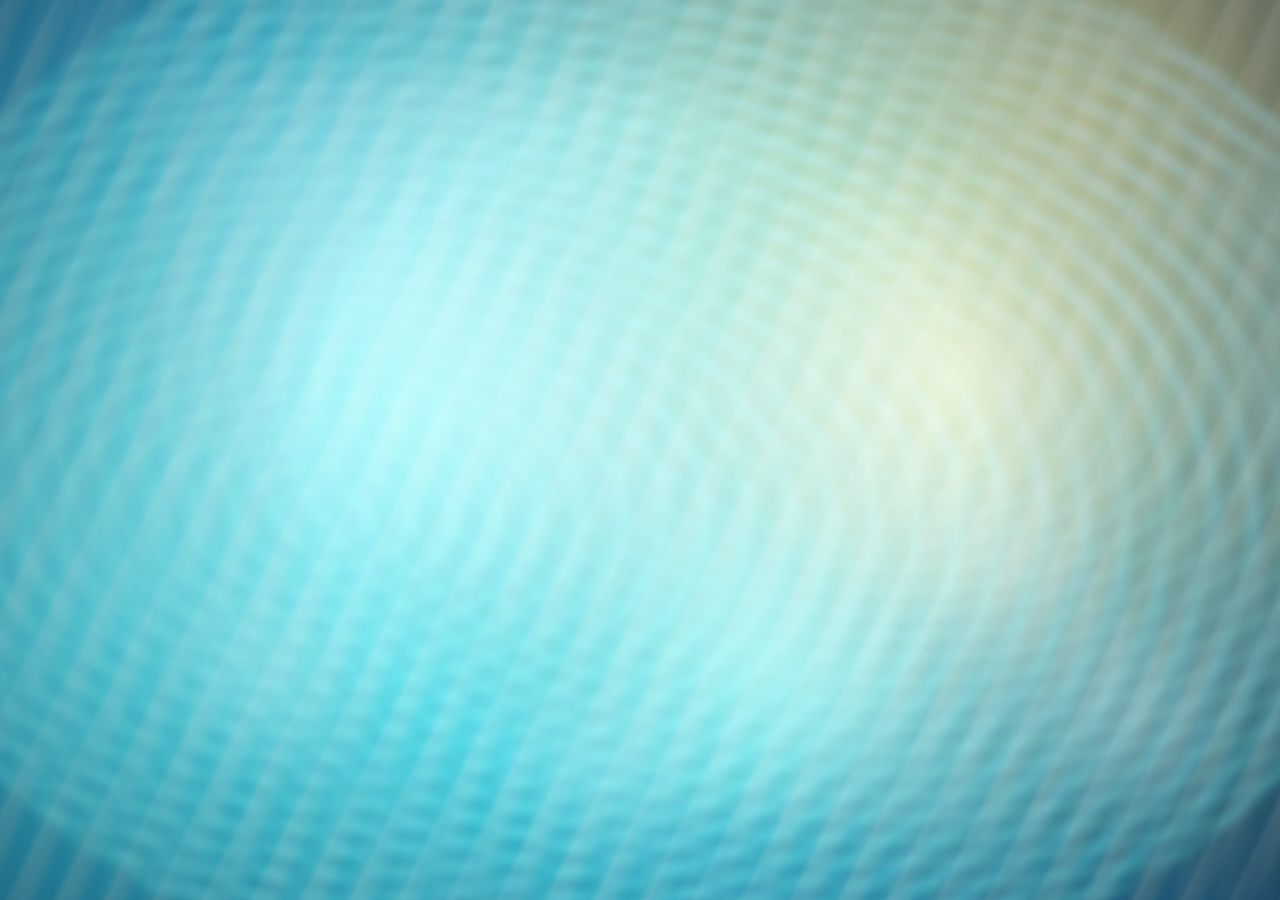
<file: index.html>
<!doctype html>
<html lang="en">
  <head>
    <meta charset="utf-8" />
    <meta name="viewport" content="width=device-width, initial-scale=1" />
    <title>Screensaver</title>
    <meta http-equiv="refresh" content="0; url=/screensaver/" />
  </head>
  <body>
    <script>
      window.location.replace("/screensaver/");
    </script>
  </body>
</html>
</file>
<file: screensaver/assets/styles/screensaver.css>
@font-face {
  font-family: "ABC Diatype Mono";
  font-weight: 400;
  font-style: normal;
  font-display: block;
  src: url("../fonts/ABC%20Diatype%20Mono/ABCDiatypeMono-Regular-Trial.woff2")
    format("woff2");
}

@font-face {
  font-family: "ABC Diatype Mono";
  font-weight: 500;
  font-style: normal;
  font-display: block;
  src: url("../fonts/ABC%20Diatype%20Mono/ABCDiatypeMono-Medium-Trial.woff2")
    format("woff2");
}

@font-face {
  font-family: "ABC Diatype Mono";
  font-weight: 700;
  font-style: normal;
  font-display: block;
  src: url("../fonts/ABC%20Diatype%20Mono/ABCDiatypeMono-Bold-Trial.woff2")
    format("woff2");
}

:root {
  --bg-0: #0b3b63;
  --bg-1: #1970a5;
  --cyan: #37e3ff;
  --sky: #2dc7ff;
  --gold: #ffe44d;
  --sun: #ffbd2f;
  --foam: #52ffd1;
  --reef: #39ff9f;
}

* {
  box-sizing: border-box;
  margin: 0;
  padding: 0;
}

html,
body {
  width: 100%;
  height: 100%;
  overflow: hidden;
  background: var(--bg-0);
  cursor: none;
}

.stage {
  position: fixed;
  inset: 0;
  overflow: hidden;
  background: radial-gradient(circle at 24% 20%, #33a4da 0%, var(--bg-0) 58%);
}

.gradient-field {
  position: absolute;
  inset: -16%;
  background: radial-gradient(circle at 18% 64%, rgba(55, 227, 255, 0.84) 0%, transparent 50%),
    radial-gradient(circle at 76% 22%, rgba(255, 228, 77, 0.76) 0%, transparent 54%),
    radial-gradient(circle at 60% 74%, rgba(45, 199, 255, 0.62) 0%, transparent 52%),
    radial-gradient(circle at 52% 38%, rgba(82, 255, 209, 0.56) 0%, transparent 56%),
    radial-gradient(circle at 35% 48%, rgba(57, 255, 159, 0.32) 0%, transparent 54%);
  mix-blend-mode: screen;
  filter: blur(22px);
  animation: field-drift 24s ease-in-out infinite;
}

.flow-lines {
  position: absolute;
  inset: -12%;
  border-radius: 50%;
  transform-origin: 50% 50%;
  mix-blend-mode: screen;
  opacity: 0.72;
  filter: blur(5px);
  will-change: transform;
}

.flow-lines-a {
  background: repeating-radial-gradient(
      ellipse at 30% 56%,
      rgba(55, 227, 255, 0.5) 0px,
      rgba(55, 227, 255, 0.5) 8px,
      transparent 18px,
      transparent 42px
    ),
    radial-gradient(
      110% 64% at 50% 56%,
      rgba(55, 227, 255, 0.36) 0%,
      rgba(45, 199, 255, 0.2) 28%,
      transparent 62%
    );
  animation: line-sweep-a 30s cubic-bezier(0.42, 0, 0.2, 1) infinite;
}

.flow-lines-b {
  background: repeating-radial-gradient(
      ellipse at 66% 44%,
      rgba(82, 255, 209, 0.4) 0px,
      rgba(82, 255, 209, 0.4) 7px,
      transparent 16px,
      transparent 38px
    ),
    radial-gradient(
      120% 72% at 50% 50%,
      rgba(255, 228, 77, 0.34) 0%,
      rgba(55, 227, 255, 0.16) 40%,
      transparent 70%
    );
  opacity: 0.64;
  animation: line-sweep-b 36s cubic-bezier(0.42, 0, 0.2, 1) infinite;
}

.flow-lines-c {
  background: repeating-radial-gradient(
      ellipse at 48% 62%,
      rgba(45, 199, 255, 0.38) 0px,
      rgba(45, 199, 255, 0.38) 6px,
      transparent 14px,
      transparent 34px
    ),
    radial-gradient(
      130% 80% at 46% 48%,
      rgba(255, 189, 47, 0.3) 0%,
      rgba(57, 255, 159, 0.14) 44%,
      transparent 72%
    );
  opacity: 0.58;
  animation: line-sweep-c 40s cubic-bezier(0.42, 0, 0.2, 1) infinite;
}

.sun-streaks {
  position: absolute;
  inset: -14%;
  transform-origin: 50% 50%;
  pointer-events: none;
  mix-blend-mode: screen;
  will-change: transform, opacity;
}

.sun-streaks-a {
  background: repeating-linear-gradient(
    116deg,
    rgba(255, 243, 185, 0.34) 0px,
    rgba(255, 243, 185, 0.34) 5px,
    rgba(255, 224, 138, 0.26) 10px,
    rgba(255, 224, 138, 0.26) 16px,
    transparent 26px,
    transparent 44px
  );
  opacity: 0.42;
  filter: blur(2px);
  animation: sun-streak-drift-a 30s cubic-bezier(0.42, 0, 0.2, 1) infinite;
}

.sun-streaks-b {
  background: repeating-linear-gradient(
    104deg,
    rgba(255, 255, 230, 0.24) 0px,
    rgba(255, 255, 230, 0.24) 4px,
    rgba(255, 209, 92, 0.2) 9px,
    rgba(255, 209, 92, 0.2) 14px,
    transparent 24px,
    transparent 40px
  );
  opacity: 0.34;
  filter: blur(4px);
  animation: sun-streak-drift-b 40s cubic-bezier(0.42, 0, 0.2, 1) infinite;
}

.orb {
  position: absolute;
  border-radius: 50%;
  mix-blend-mode: screen;
  filter: blur(10px);
  opacity: 0.72;
  will-change: transform;
}

.orb-a {
  width: 42vmin;
  height: 42vmin;
  left: 18vw;
  top: 24vh;
  background: radial-gradient(circle, rgba(55, 227, 255, 0.95) 0%, rgba(55, 227, 255, 0) 74%);
  animation: orb-float-a 30s cubic-bezier(0.42, 0, 0.2, 1) infinite;
}

.orb-b {
  width: 52vmin;
  height: 52vmin;
  left: 56vw;
  top: 16vh;
  background: radial-gradient(circle, rgba(255, 228, 77, 0.92) 0%, rgba(255, 228, 77, 0) 76%);
  animation: orb-float-b 36s cubic-bezier(0.42, 0, 0.2, 1) infinite;
}

.orb-c {
  width: 38vmin;
  height: 38vmin;
  left: 46vw;
  top: 54vh;
  background: radial-gradient(circle, rgba(82, 255, 209, 0.88) 0%, rgba(82, 255, 209, 0) 74%);
  animation: orb-float-c 34s cubic-bezier(0.42, 0, 0.2, 1) infinite;
}

.light-haze {
  position: absolute;
  inset: 8% 12%;
  background: radial-gradient(circle at 28% 30%, rgba(255, 255, 255, 0.32) 0%, transparent 46%),
    radial-gradient(circle at 72% 64%, rgba(255, 255, 255, 0.24) 0%, transparent 44%);
  mix-blend-mode: screen;
  filter: blur(12px);
  animation: haze-pulse 30s cubic-bezier(0.42, 0, 0.2, 1) infinite;
}

.vignette {
  position: absolute;
  inset: 0;
  background: radial-gradient(circle at center, transparent 42%, rgba(7, 16, 36, 0.34) 100%);
}

.drift {
  position: absolute;
  inset: 0;
}

.drift span {
  position: absolute;
  display: block;
  width: 26vmin;
  height: 26vmin;
  border-radius: 50%;
  background: radial-gradient(circle, rgba(255, 255, 255, 0.18) 0%, transparent 72%);
  filter: blur(2px);
  animation: float 42s linear infinite;
}

.drift span:nth-child(1) {
  left: 12vw;
  top: 62vh;
  animation-delay: 0s;
}

.drift span:nth-child(2) {
  left: 70vw;
  top: 50vh;
  animation-delay: -12s;
}

.drift span:nth-child(3) {
  left: 38vw;
  top: 72vh;
  animation-delay: -21s;
}

.drift span:nth-child(4) {
  left: 80vw;
  top: 66vh;
  animation-delay: -9s;
}

@keyframes field-drift {
  0%,
  100% {
    transform: translate3d(0, 0, 0) scale(1);
  }
  50% {
    transform: translate3d(3vw, -2vh, 0) scale(1.06);
  }
}

@keyframes line-sweep-a {
  0% {
    transform: scale(0.94);
    opacity: 0.46;
  }
  50% {
    transform: scale(1.08);
    opacity: 0.76;
  }
  100% {
    transform: scale(1.2);
    opacity: 0.28;
  }
}

@keyframes line-sweep-b {
  0% {
    transform: scale(0.9);
    opacity: 0.44;
  }
  50% {
    transform: scale(1.06);
    opacity: 0.68;
  }
  100% {
    transform: scale(1.18);
    opacity: 0.24;
  }
}

@keyframes line-sweep-c {
  0% {
    transform: scale(0.88);
    opacity: 0.4;
  }
  50% {
    transform: scale(1.04);
    opacity: 0.62;
  }
  100% {
    transform: scale(1.16);
    opacity: 0.22;
  }
}

@keyframes sun-streak-drift-a {
  0%,
  100% {
    transform: scale(0.96);
    opacity: 0.3;
  }
  50% {
    transform: scale(1.12);
    opacity: 0.5;
  }
}

@keyframes sun-streak-drift-b {
  0%,
  100% {
    transform: scale(0.92);
    opacity: 0.22;
  }
  50% {
    transform: scale(1.1);
    opacity: 0.4;
  }
}

@keyframes orb-float-a {
  0%,
  100% {
    transform: translate3d(0, 0, 0) scale(1);
  }
  50% {
    transform: translate3d(8vw, -5vh, 0) scale(1.12);
  }
}

@keyframes orb-float-b {
  0%,
  100% {
    transform: translate3d(0, 0, 0) scale(1);
  }
  50% {
    transform: translate3d(-10vw, 6vh, 0) scale(1.08);
  }
}

@keyframes orb-float-c {
  0%,
  100% {
    transform: translate3d(0, 0, 0) scale(1);
  }
  50% {
    transform: translate3d(7vw, -7vh, 0) scale(1.14);
  }
}

@keyframes haze-pulse {
  0%,
  100% {
    transform: translate3d(0, 0, 0) scale(1);
    opacity: 0.6;
  }
  50% {
    transform: translate3d(3vw, -2vh, 0) scale(1.08);
    opacity: 0.9;
  }
}

@keyframes float {
  0% {
    transform: translate3d(-2vw, 0, 0) scale(0.8);
    opacity: 0;
  }
  14%,
  80% {
    opacity: 1;
  }
  100% {
    transform: translate3d(8vw, -100vh, 0) scale(1.26);
    opacity: 0;
  }
}

.grain {
  position: fixed;
  inset: -50%;
  pointer-events: none;
  opacity: 0.05;
  mix-blend-mode: overlay;
  background-image: url("data:image/svg+xml;utf8,<svg xmlns='http://www.w3.org/2000/svg' width='240' height='240'><filter id='n'><feTurbulence type='fractalNoise' baseFrequency='0.9' numOctaves='2' stitchTiles='stitch'/><feColorMatrix values='0 0 0 0 1  0 0 0 0 1  0 0 0 0 1  0 0 0 1 0'/></filter><rect width='100%25' height='100%25' filter='url(%23n)'/></svg>");
}
</file>
